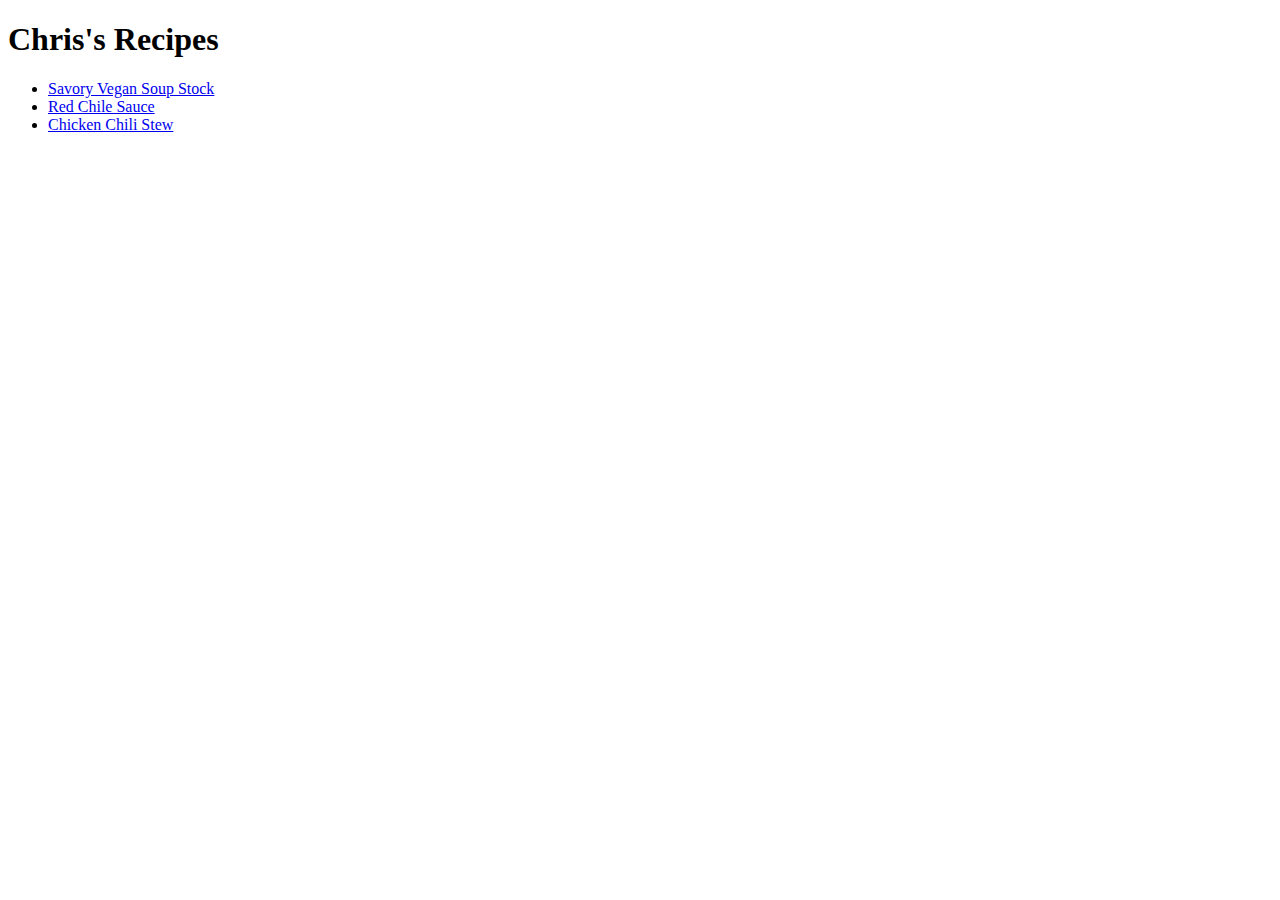
<file: index.html>
<!DOCTYPE html>
<html lang="en">
  <head>
    <meta charset="utf-8">
    <meta name="viewport" content="width=device-width, initial-scale=1.0">
    <title>Chris's Recipes</title>
  </head>
  <body>
    <h1>Chris's Recipes</h1>
    <ul>
      <li><a href="recipes/savory-vegan-stock.html">Savory Vegan Soup Stock</a></li>
      <li><a href="recipes/chile-sauce.html">Red Chile Sauce</a></li>
      <li><a href="recipes/chicken-chili-stew.html">Chicken Chili Stew</a></li>
    </ul>
  </body>
</html>
</file>
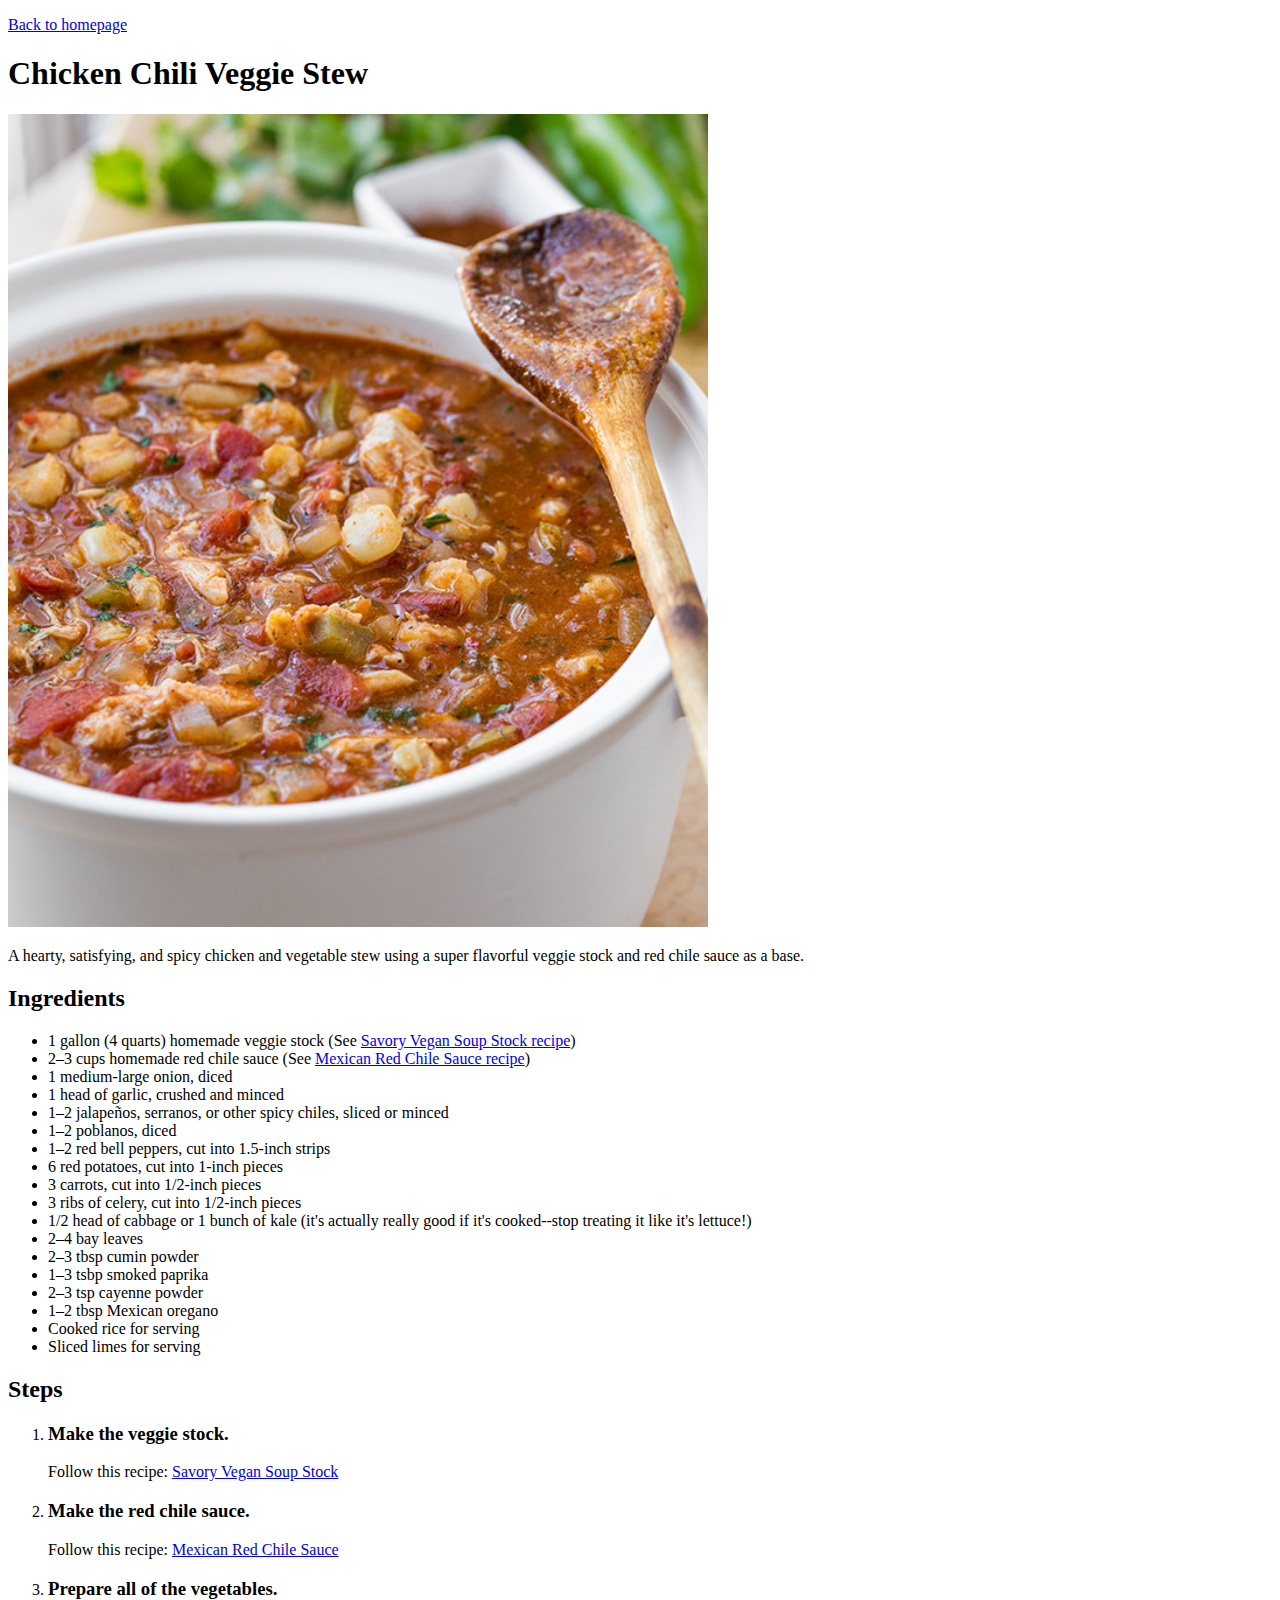
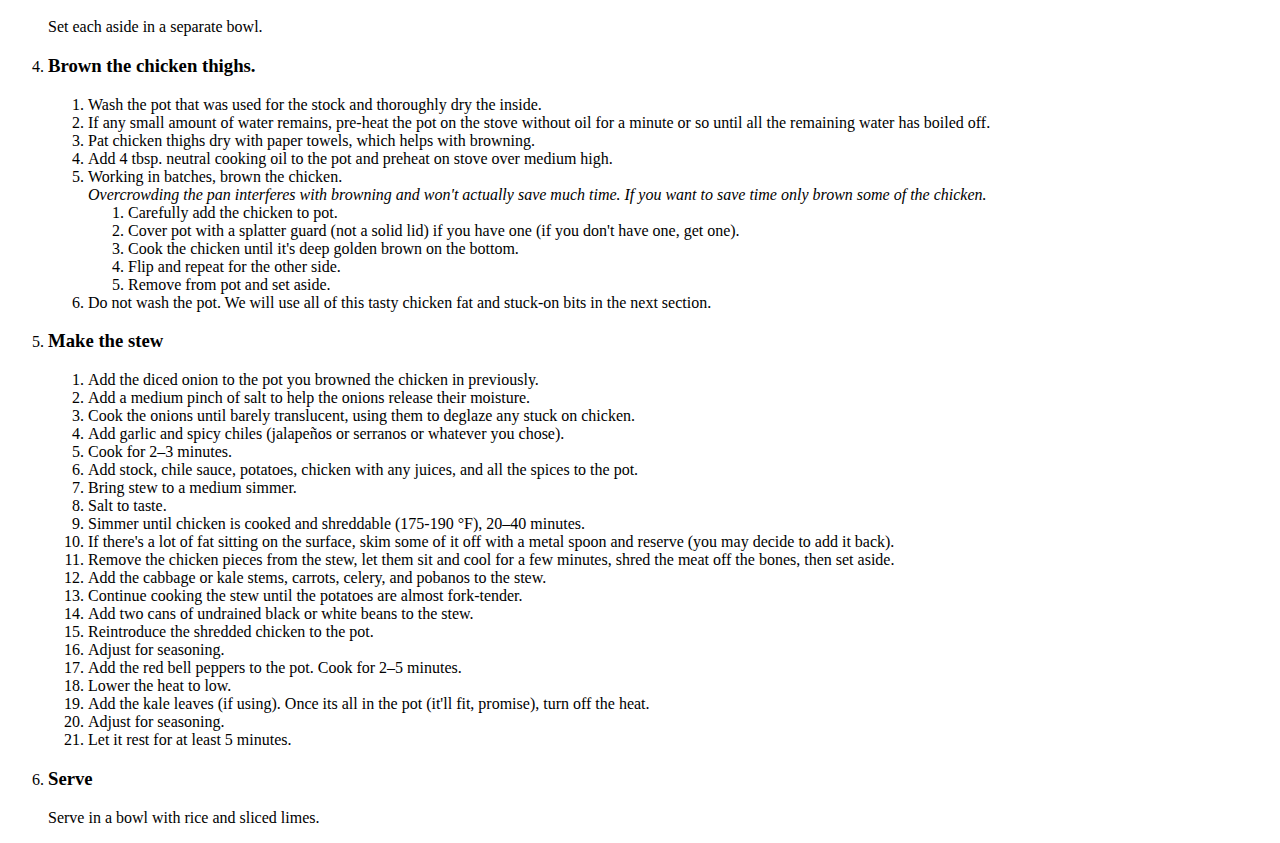
<file: recipes/chicken-chili-stew.html>
<!DOCTYPE html>
<html lang="en">
  <head>
    <meta charset="utf-8">
    <meta name="viewport" content="width=device-width initial-scale=1.0">
    <link rel="stylesheet" href="../style.css">
    <title>Chicken Chili Stew</title>
  </head>
  <body>
    <p><a href="../index.html">Back to homepage</a></p>
    <h1>Chicken Chili Veggie Stew</h1>
    <img class="recipe-image" src="../images/chicken-chile-stew.jpg" alt="Large bowl of chile chicken stew">
    <p>A hearty, satisfying, and spicy chicken and vegetable stew using a super flavorful veggie stock and red chile sauce as a base.
    <h2>Ingredients</h2>
    <ul>
      <li>1 gallon (4 quarts) homemade veggie stock (See <a href="savory-vegan-stock.html">Savory Vegan Soup Stock recipe</a>)
      <li>2&ndash;3 cups homemade red chile sauce (See <a href="chile-sauce.html">Mexican Red Chile Sauce recipe</a>)
      <li>1 medium-large onion, diced</li>
      <li>1 head of garlic, crushed and minced</li>
      <li>1&ndash;2 jalapeños, serranos, or other spicy chiles, sliced or minced</li>
      <li>1&ndash;2 poblanos, diced</li>
      <li>1&ndash;2 red bell peppers, cut into 1.5-inch strips</li>
      <li>6 red potatoes, cut into 1-inch pieces</li>
      <li>3 carrots, cut into 1/2-inch pieces</li>
      <li>3 ribs of celery, cut into 1/2-inch pieces</li>
      <li>1/2 head of cabbage or 1 bunch of kale (it's actually really good if it's cooked--stop treating it like it's lettuce!)</li>
      <li>2&ndash;4 bay leaves</li>
      <li>2&ndash;3 tbsp cumin powder</li>
      <li>1&ndash;3 tsbp smoked paprika</li>
      <li>2&ndash;3 tsp cayenne powder</li>
      <li>1&ndash;2 tbsp Mexican oregano</li>
      <li>Cooked rice for serving</li>
      <li>Sliced limes for serving</li>
    </ul>
    <h2>Steps</h2>
    <ol>
      <li><h3>Make the veggie stock.</h3></li>
      <p>Follow this recipe: <a href="savory-vegan-stock.html">Savory Vegan Soup Stock</a></p>
      <li><h3>Make the red chile sauce.</h3></li>
      <p>Follow this recipe: <a href="chile-sauce.html">Mexican Red Chile Sauce</a></p>
      <li><h3>Prepare all of the vegetables.</h3></li>
        <p>Set each aside in a separate bowl.</p>
      <li><h3>Brown the chicken thighs.</h3></li>
      <ol>
        <li>Wash the pot that was used for the stock and thoroughly dry the inside.</li>
        <li>If any small amount of water remains, pre-heat the pot on the stove without oil for a minute or so until all the remaining water has boiled off.</li>
        <li>Pat chicken thighs dry with paper towels, which helps with browning.</li>
        <li>Add 4 tbsp. neutral cooking oil to the pot and preheat on stove over medium high.</li>
        <li>Working in batches, brown the chicken.<br>
          <i>Overcrowding the pan interferes with browning and won't actually save much time. If you want to save time only brown some of the chicken.</i></li>
        <ol>
          <li>Carefully add the chicken to pot.</li>
          <li>Cover pot with a splatter guard (not a solid lid) if you have one (if you don't have one, get one).</li>
          <li>Cook the chicken until it's deep golden brown on the bottom.</li>
          <li>Flip and repeat for the other side.</li>
          <li>Remove from pot and set aside.</li>
        </ol>
        <li>Do not wash the pot. We will use all of this tasty chicken fat and stuck-on bits in the next section.</li>
      </ol>
      <li><h3>Make the stew</h3></li>
      <ol>
        <li>Add the diced onion to the pot you browned the chicken in previously.</li>
        <li>Add a medium pinch of salt to help the onions release their moisture.</li>
        <li>Cook the onions until barely translucent, using them to deglaze any stuck on chicken.</li>
        <li>Add garlic and spicy chiles (jalapeños or serranos or whatever you chose).</li>
        <li>Cook for 2&ndash;3 minutes.</li>
        <li>Add stock, chile sauce, potatoes, chicken with any juices, and all the spices to the pot.
        <li>Bring stew to a medium simmer.</li>
        <li>Salt to taste.</li>
        <li>Simmer until chicken is cooked and shreddable (175-190 &deg;F), 20&ndash;40 minutes.</li>
        <li>If there's a lot of fat sitting on the surface, skim some of it off with a metal spoon and reserve (you may decide to add it back).</li>
        <li>Remove the chicken pieces from the stew, let them sit and cool for a few minutes, shred the meat off the bones, then set aside.</li>
        <li>Add the cabbage or kale stems, carrots, celery, and pobanos to the stew.</li>
        <li>Continue cooking the stew until the potatoes are almost fork-tender.</li>
        <li>Add two cans of undrained black or white beans to the stew.</li>
        <li>Reintroduce the shredded chicken to the pot.</li>
        <li>Adjust for seasoning.</li>
        <li>Add the red bell peppers to the pot. Cook for 2&ndash;5 minutes.</li>
        <li>Lower the heat to low.</li>
        <li>Add the kale leaves (if using). Once its all in the pot (it'll fit, promise), turn off the heat.</li>
        <li>Adjust for seasoning.</li>
        <li>Let it rest for at least 5 minutes.</li>
      </ol>
      <li><h3>Serve</h3>
      <p>Serve in a bowl with rice and sliced limes.</p></li>
    </ol>
  </body>
</html>
</file>
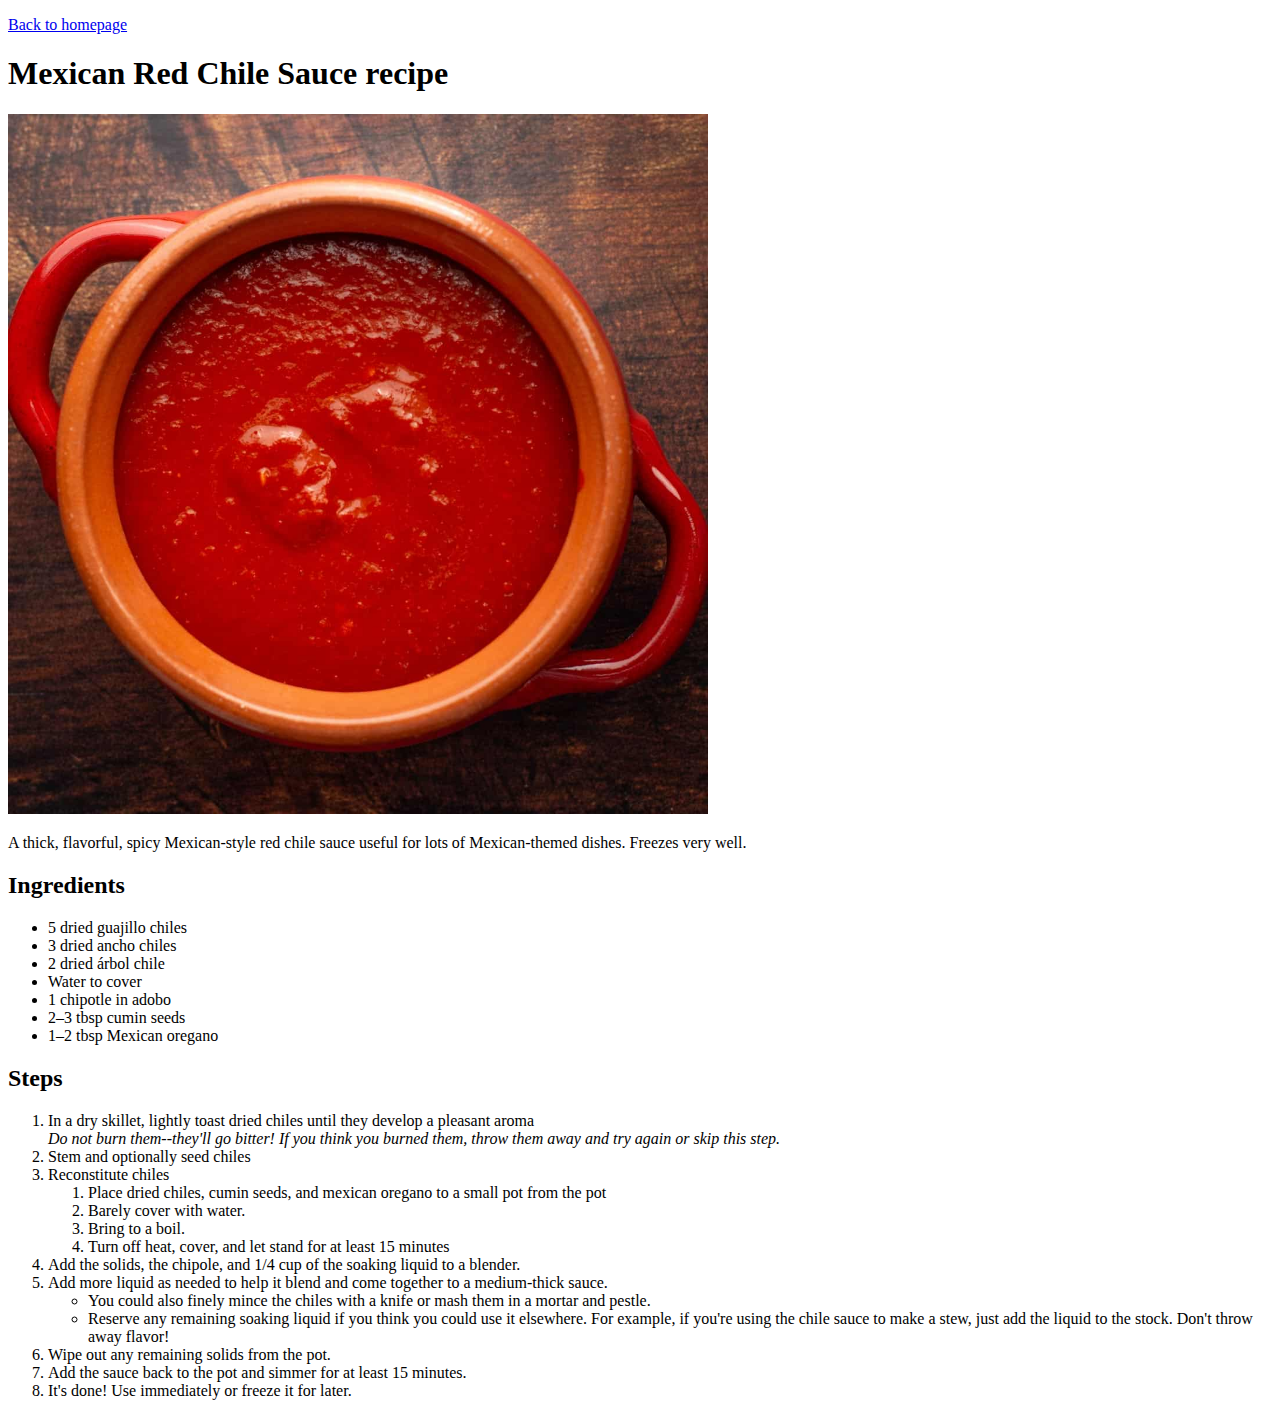
<file: recipes/chile-sauce.html>
<!DOCTYPE html>
<html lang="en">
  <head>
    <meta charset="utf-8">
    <meta name="viewport" content="width=device-width initial-scale=1.0">
    <link rel="stylesheet" href="../style.css">
    <title>Mexican Red Chile Sauce</title>
  </head>
  <body>
    <p><a href="../index.html">Back to homepage</a></p>
    <li><h1>Mexican Red Chile Sauce recipe</h1></li>
    <img src="../images/red-chile-sauce.jpg" alt="Small bowl of red chile sauce" class="recipe-image">
    <p>A thick, flavorful, spicy Mexican-style red chile sauce useful for lots of Mexican-themed dishes. Freezes very well.</p>
    <h2>Ingredients</h2>
    <ul>
      <li>5 dried guajillo chiles</li>
      <li>3 dried ancho chiles</li>
      <li>2 dried árbol chile</li>
      <li>Water to cover</li>
      <li>1 chipotle in adobo</li>
      <li>2&ndash;3 tbsp cumin seeds</li>
      <li>1&ndash;2 tbsp Mexican oregano</li>
    </ul>
    <h2>Steps</h2>
    <ol>
      <li>In a dry skillet, lightly toast dried chiles until they develop a pleasant aroma<br>
        <i>Do not burn them--they'll go bitter! If you think you burned them, throw them away and try again or skip this step.</i></li>
      <li>Stem and optionally seed chiles</li>
      <li>Reconstitute chiles</li>
      <ol>
        <li>Place dried chiles, cumin seeds, and mexican oregano to a small pot from the pot</li>
        <li>Barely cover with water.</li>
        <li>Bring to a boil.</li>
        <li>Turn off heat, cover, and let stand for at least 15 minutes</li>
      </ol>
      <li>Add the solids, the chipole, and 1/4 cup of the soaking liquid to a blender.</li>
      <li>Add more liquid as needed to help it blend and come together to a medium-thick sauce.</li>
      <ul>
        <li>You could also finely mince the chiles with a knife or mash them in a mortar and pestle.</li>
        <li>Reserve any remaining soaking liquid if you think you could use it elsewhere. For example, if you're
           using the chile sauce to make a stew, just add the liquid to the stock. Don't throw away flavor!</li>
      </ul>
      <li>Wipe out any remaining solids from the pot.</li>
      <li>Add the sauce back to the pot and simmer for at least 15 minutes.</li>
      <li>It's done! Use immediately or freeze it for later.</li>
    </ol>
  </body>
</html>
</file>
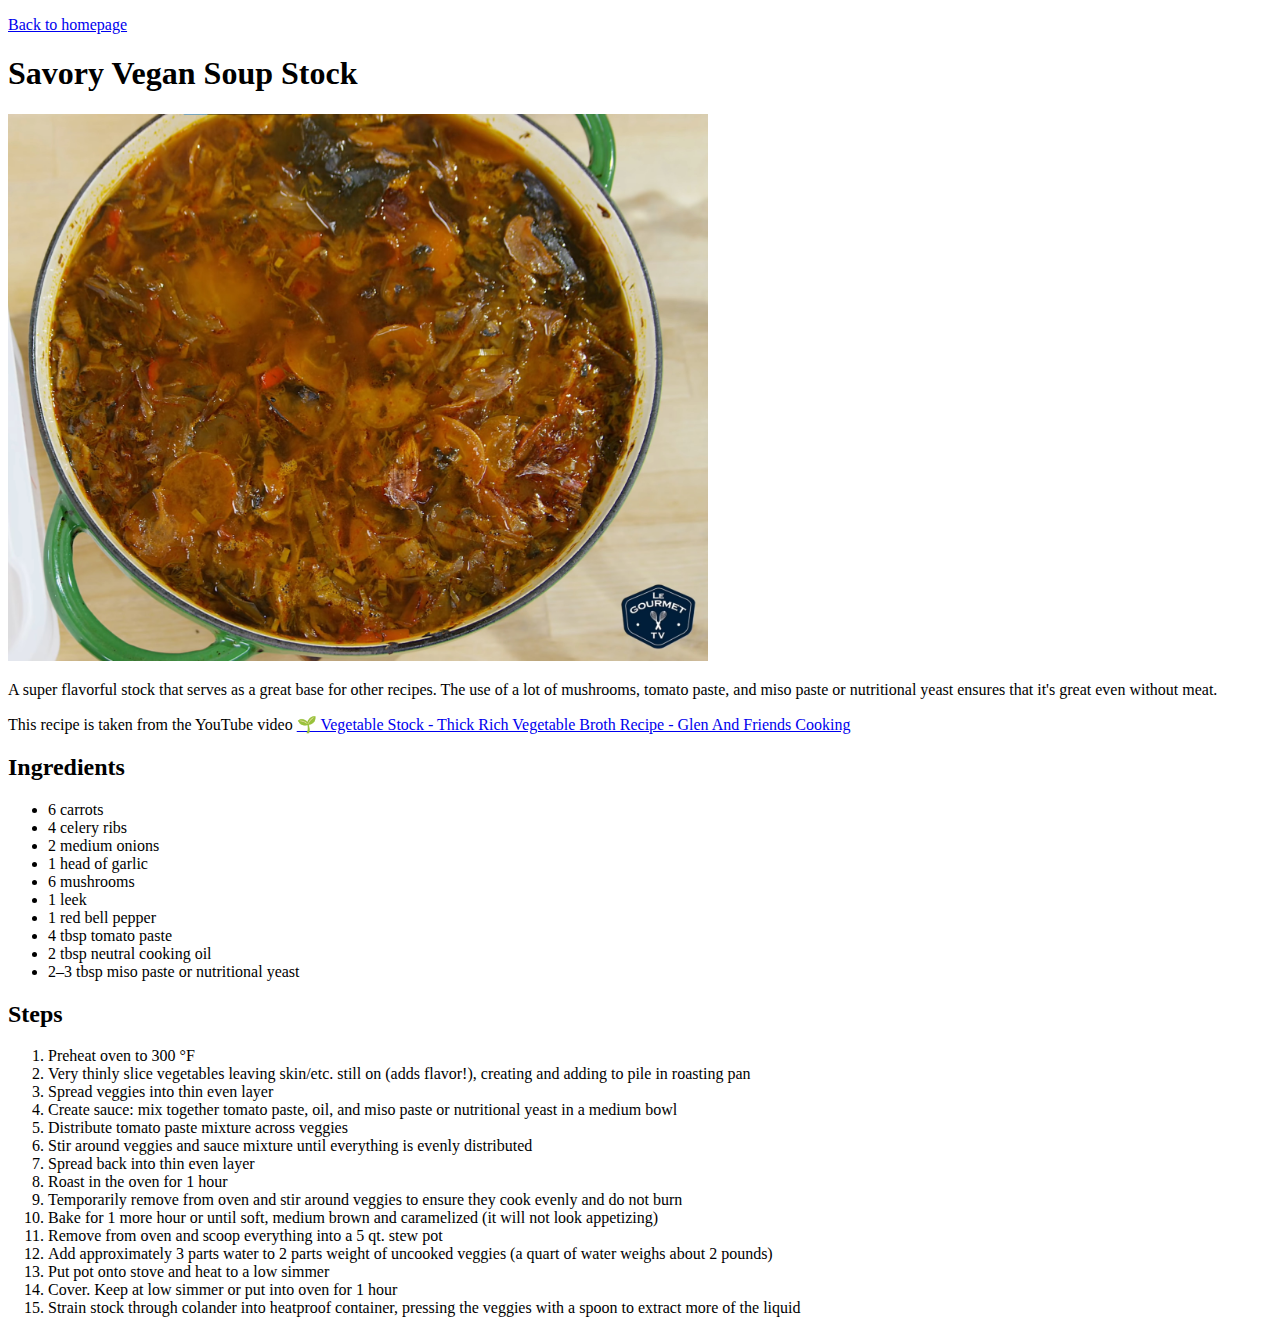
<file: recipes/savory-vegan-stock.html>
<!DOCTYPE html>
<html lang="en">
  <head>
    <meta charset="utf-8">
    <meta name="viewport" content="width=device-width initial-scale=1.0">
    <link rel="stylesheet" href="../style.css">
    <title>Savory Vegan Soup Stock Recipe</title>
  </head>
  <body>
    <p><a href="../index.html">Back to homepage</a></p>
    <h1>Savory Vegan Soup Stock</h1>
    <img src="../images/veggie-stock.jpg" alt="Pot of vegetable stock just before straining" class="recipe-image">
    <p>A super flavorful stock that serves as a great base for other recipes. The use of a lot of mushrooms,
      tomato paste, and miso paste or nutritional yeast ensures that it's great even without meat.</p>
    <p>This recipe is taken from the YouTube video <a href="https://www.youtube.com/watch?v=Ox1w_PyKJ6w">🌱 Vegetable Stock - Thick Rich Vegetable Broth Recipe - Glen And Friends Cooking</a></p>
    <h2>Ingredients</h2>
    <ul>
      <li>6 carrots</li>
      <li>4 celery ribs</li>
      <li>2 medium onions</li>
      <li>1 head of garlic</li>
      <li>6 mushrooms</li>
      <li>1 leek</li>
      <li>1 red bell pepper</li>
      <li>4 tbsp tomato paste</li>
      <li>2 tbsp neutral cooking oil</li>
      <li>2&ndash;3 tbsp miso paste or nutritional yeast</li>
    </ul>
    <h2>Steps</h2>
    <ol>
      <li>Preheat oven to 300 &deg;F</li>
      <li>Very thinly slice vegetables leaving skin/etc. still on (adds flavor!), creating and adding to pile in roasting pan</li>
      <li>Spread veggies into thin even layer</li>
      <li>Create sauce: mix together tomato paste, oil, and miso paste or nutritional yeast in a medium bowl<br>
      <li>Distribute tomato paste mixture across veggies</li>
      <li>Stir around veggies and sauce mixture until everything is evenly distributed</li>
      <li>Spread back into thin even layer</li>
      <li>Roast in the oven for 1 hour</li>
      <li>Temporarily remove from oven and stir around veggies to ensure they cook evenly and do not burn</li>
      <li>Bake for 1 more hour or until soft, medium brown and caramelized (it will not look appetizing)</li>
      <li>Remove from oven and scoop everything into a 5 qt. stew pot </li>
      <li>Add approximately 3 parts water to 2 parts weight of uncooked veggies (a quart of water weighs about 2 pounds)</li>
      <li>Put pot onto stove and heat to a low simmer</li>
      <li>Cover. Keep at low simmer or put into oven for 1 hour</li>
      <li>Strain stock through colander into heatproof container, pressing the veggies with a spoon to extract more of the liquid</li>
    </ol>
  </body>
</html>
</file>
<file: style.css>
img.recipe-image {
    width: 100%;
    max-width: 700px;
}
</file>
